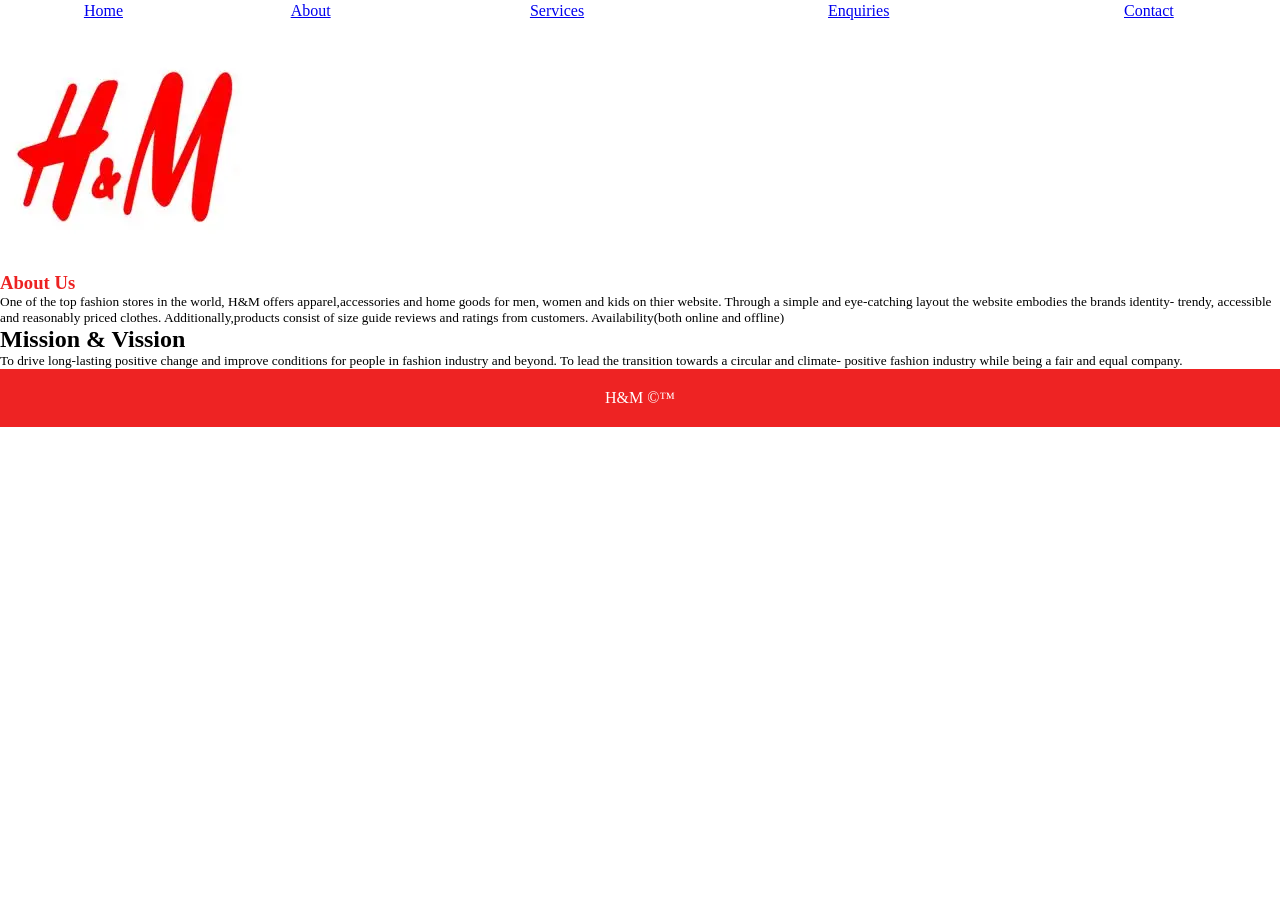
<file: about_us.html>
<html lang="en">
<head>
    <meta charset="UTF-8">
    <meta name="viewport" content="width=device-width, initial-scale=1.0">
    <!--Web Title-->
    <title>H&M - Homepage</title>
</head>
<body>
    <header>
        <!--Navigation menu-->
         <table width = "100%">
            <tr>
                <td align =" center"><a class="active" href="index.html">Home</a></td>
                <td align="center"><a href="about_us.html">About</a></td>
                <td align="center"><a href="services.html">Services</a></td>
                <td align="center"><a href="enquiries.html">Enquiries</a></td>
                <td align="center"><a href="contact.html">Contact</a></td>
            </tr>
       </table>
       <!--Logo-->
       <link rel="stylesheet" href="css_assets/mystyles.css"
        <center>
            <img src="images/H&M logo.webp" alt="Company Logo"> 
        </center>
    </header>
    <body>
        <html>
            <main>
                <h1>About Us</h1>
                <!--Orgainsation history-->
                <p>One of the top fashion stores in the world, H&M offers apparel,accessories and home goods for men, women
                    and kids on thier website. Through a simple and eye-catching layout the website embodies the brands
                    identity- trendy, accessible  and reasonably priced clothes. Additionally,products consist of size guide 
                    reviews and ratings from customers. Availability(both online and offline) 
                </p>
            </main>
                <h2>Mission & Vission</h2>
                <p>To drive long-lasting positive change and improve conditions for people in
                    fashion industry and beyond. To lead the transition towards a circular and 
                    climate- positive fashion industry while being a fair and equal company.
                </p>
                
             
            <footer>
                <p><center>H&M &copy;&trade;</center></p>
            </footer>

        </html>
    </body>
</file>
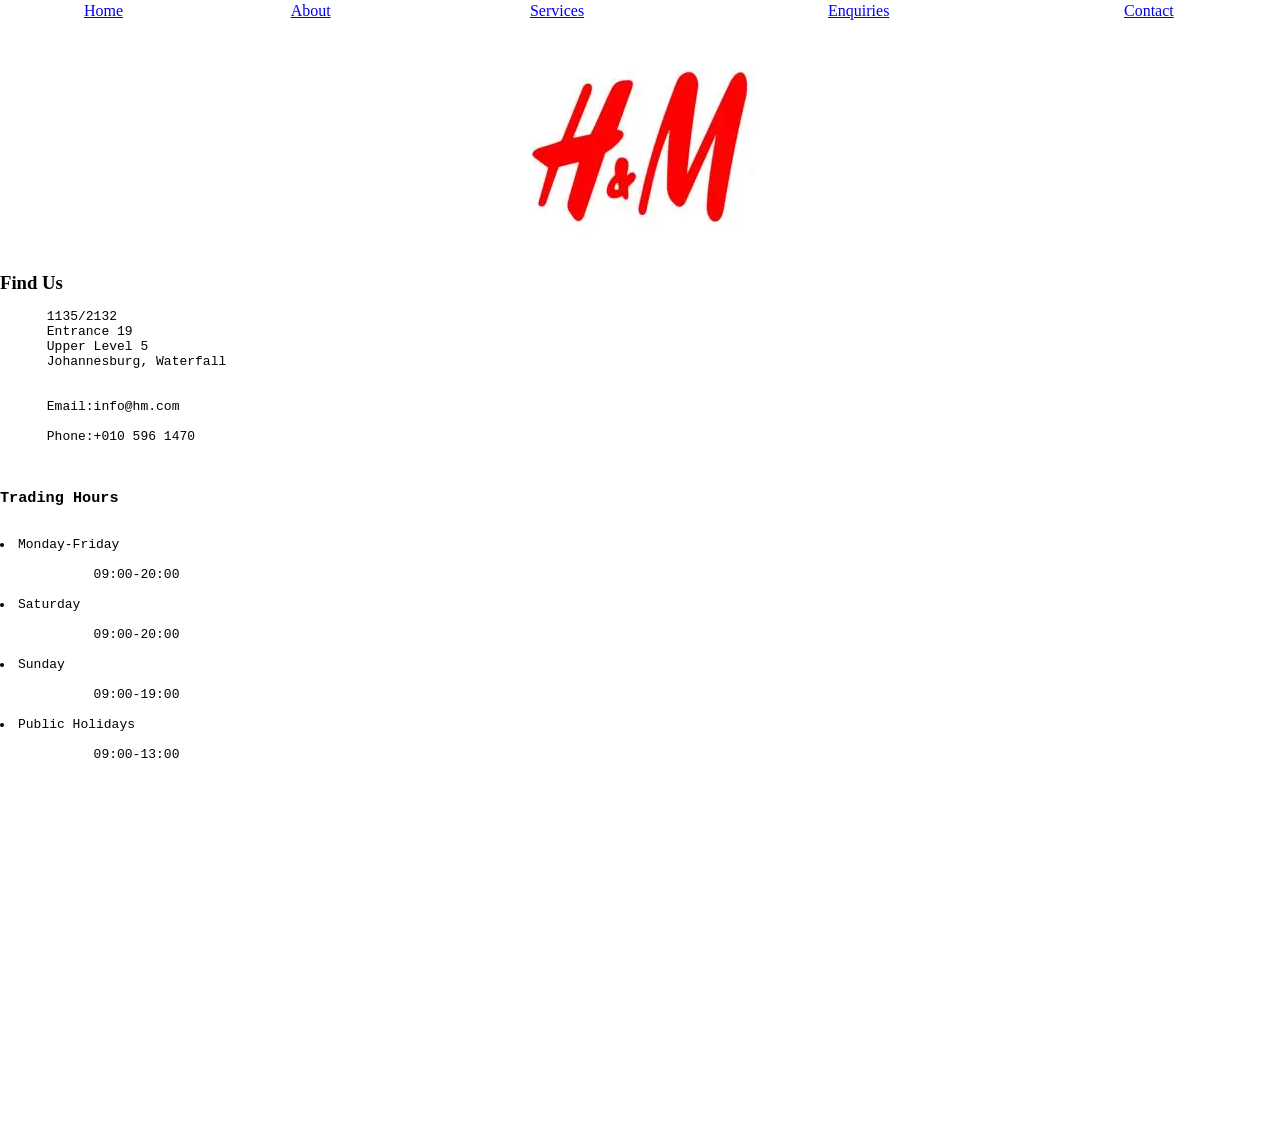
<file: contact.html>
<html lang="en">
<head>
    <meta charset="UTF-8">
    <meta name="viewport" content="width=device-width, initial-scale=1.0">
    <title>H&M - Homepage</title>
    <!--Webpage Title-->
    <link rel="stylesheet" href="css_assets/mystyles.css"
</head>
<body>
    <header>
        <!--Navigation menu-->
        <table width = "100%">
            <tr>
                <td align =" center"><a class="active" href="index.html">Home</a></td>
                <td align="center"><a href="about_us.html">About</a></td>
                <td align="center"><a href="services.html">Services</a></td>
                <td align="center"><a href="enquiries.html">Enquiries</a></td>
                <td align="center"><a href="contact.html">Contact</a></td>
            </tr>
       </table>
       <!--Logo-->
         <center>
            <img src="images/H&M logo.webp" alt="Company Logo"> 
        </center>
    </header>

    <main>
        <!--Contact information-->
        <h3>Find Us</h3>
        <pre>
          
      1135/2132
      Entrance 19
      Upper Level 5
      Johannesburg, Waterfall

         
      Email:info@hm.com <br>
      Phone:+010 596 1470 <br>
      <!--Trading hours information-->
      <h3>Trading Hours</h3>
            <li>Monday-Friday</li>
            09:00-20:00
            <li>Saturday</li>
            09:00-20:00
            <li>Sunday</li>
            09:00-19:00
            <li>Public Holidays</li>
            09:00-13:00


        
        </pre>
        <!--Organisation embedded location-->
        <iframe src="https://www.google.com/maps/embed?pb=!1m18!1m12!1m3!1d3585.5816213042754!2d28.1066081!3d-26.0145192!2m3!1f0!2f0!3f0!3m2!1i1024!2i768!4f13.1!3m3!1m2!1s0x1e95720170301421%3A0x56217c9e2951a237!2zSCZN!5e0!3m2!1sen!2sza!4v1776161399756!5m2!1sen!2sza"
         width="400" height="300" style="border:0;" allowfullscreen="" loading="lazy" referrerpolicy="no-referrer-when-downgrade"></iframe></iframe>
    </main>
</file>
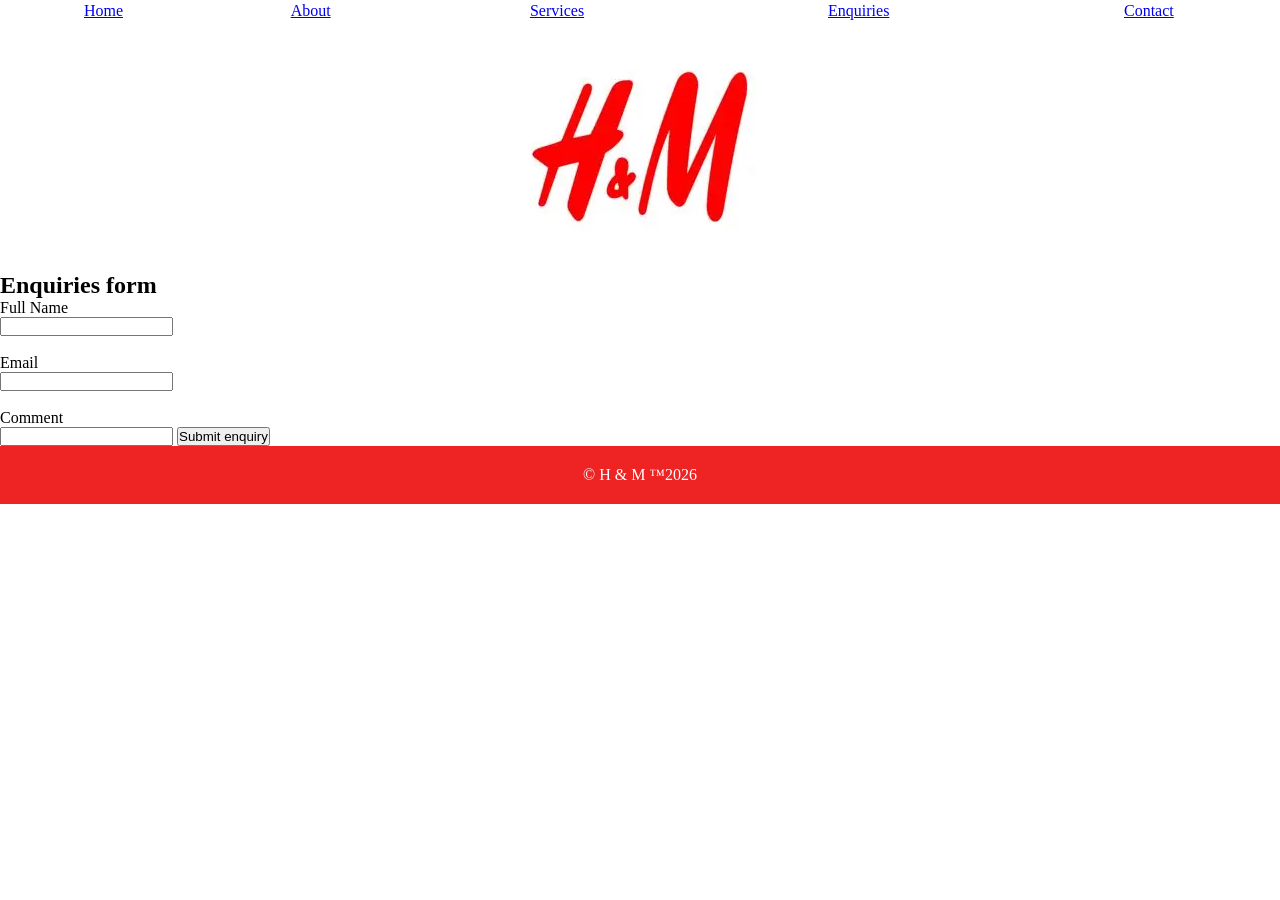
<file: enquiries.html>
<html lang="en">
<head>
    <meta charset="UTF-8">
    <meta name="viewport" content="width=device-width, initial-scale=1.0">
    <title>H&M - Homepage</title>
    <!--Webpage title-->
    <link rel="stylesheet" href="css_assets/mystyles.css"
</head>
<body>
    <header>
        <table width = "100%">
            <!--Navigation menu-->
            <tr>
                <td align =" center"><a class="active" href="index.html">Home</a></td>
                <td align="center"><a href="about_us.html">About</a></td>
                <td align="center"><a href="services.html">Services</a></td>
                <td align="center"><a href="enquiries.html">Enquiries</a></td>
                <td align="center"><a href="contact.html">Contact</a></td>
            </tr>
        </table>
        <!--Logo-->
       <center>
            <img src="images/H&M logo.webp" alt="Company Logo"> 
        </center>
    </header>
    
    <main>
        <!--Enuiry form-->
        <h2>Enquiries form</h2>
        <form>
            <label>Full Name</label> <br>
            <input type="text" name="fullname"> <br><br>
             
            <label>Email </label><br>
            <input type="email" name="email"> <br><br>

            <!--Comment textbox-->
            <label>Comment</label><br>
            <input type="comment" rows="5" cols="40"></textarea>
            
            <!--Submit button-->
            <button type="submit"> Submit enquiry</button>
        </form>
    </main>
    <footer>
        <p>
            <center> &copy; H & M &trade;2026</center>
        </p>
    </footer>
</file>
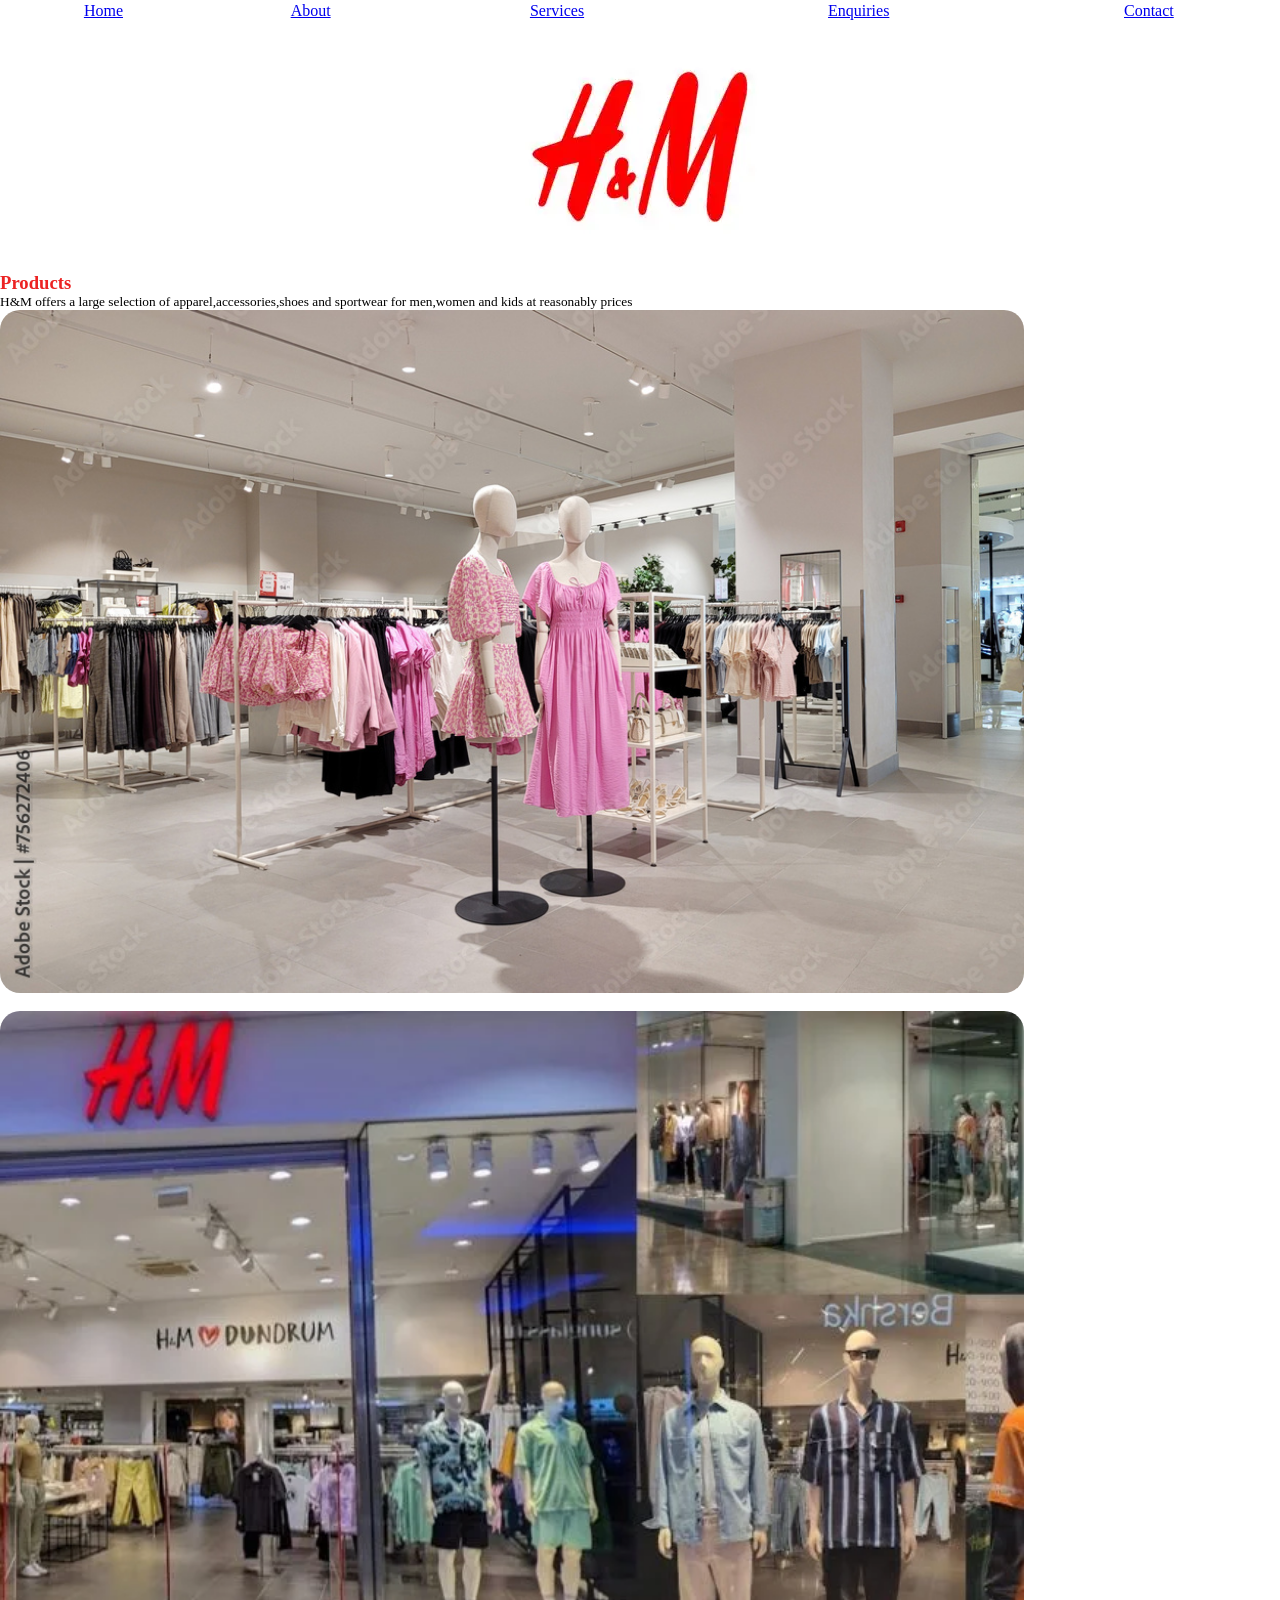
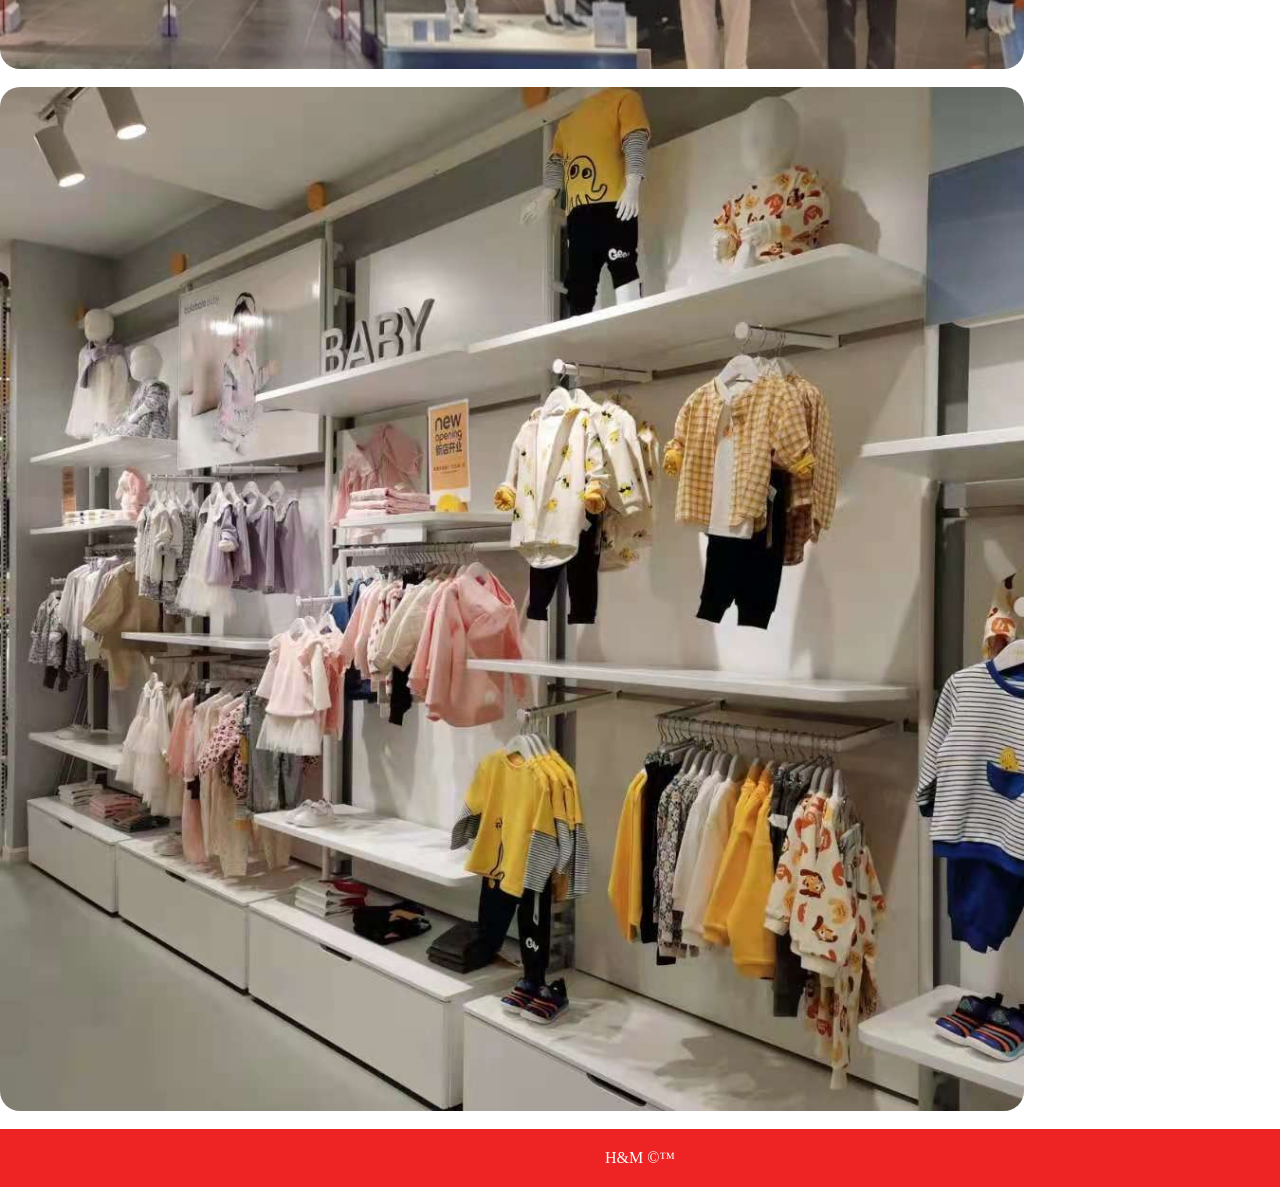
<file: services.html>
<html lang="en">
<head>
    <meta charset="UTF-8">
    <meta name="viewport" content="width=device-width, initial-scale=1.0">
    <title>H&M - Homepage</title>
    <!--Webpage Title-->
    <link rel="stylesheet" href="css_assets/mystyles.css"
</head>
<body>
    <header>
        <!--Products page-->
        <table width = "100%">
            <tr>
                <td align =" center"><a class="active" href="index.html">Home</a></td>
                <td align="center"><a href="about_us.html">About</a></td>
                <td align="center"><a href="services.html">Services</a></td>
                <td align="center"><a href="enquiries.html">Enquiries</a></td>
                <td align="center"><a href="contact.html">Contact</a></td>
            </tr>
        </table>
        <center>
            <img src="images/H&M logo.webp" alt="Company Logo"> 
        </center>
    </header>
    <body>
        <html>
            <main>
                <h1>Products</h1>
                <!--Products-->

                <p>H&M offers a large selection of apparel,accessories,shoes and sportwear for men,women and kids at 
                    reasonably prices
                </p>
            </main>
            <img src="images/H&M womens clothing.jpg" alt="womens clothes" width="80%" height="200">  <br><br>
            <img src="images/H&M men's clothing.webp" alt="mens clothes" width="80%" height="200"> <br><br>
            <img src="images/H&M kids clothing.jpg" alt="kids clothes" width="80%" height="200"> <br><br>
        
        </body>
            <footer>
                <p><center>H&M &copy;&trade;</center></p>
            </footer>
        </html>
    </body>
</file>
<file: css_assets/mystyles.css>
/*CSS Reset*/
*{
    margin: 0;
    padding: 0%;
    box-sizing: border-box;
}

body{
    font-family: Georgia, 'Times New Roman', Times, serif;
}

p{
    font-size: 10pt;
}

h1{
    color: rgb(236, 34, 34);
}

header{
    background-color:white
}

footer{
    background-color: rgb(238, 35, 35);
    text-align: center;
    padding: 20px;
    color: white;
}
 
.navigation li {
    list-style: none;
}

.navigation a{
    text-decoration: none;
    display: block;
    padding: 10px 15px;
    color: white;
    border-radius: 5px;
    background-color: white;
}

.navigation :hover{
    background-color: rgb(248, 21, 21)
    color(white)
    border-raduis: 5px
}

img{
    max-width: 80%;
    height: auto;
    border-radius: 20px;
}
/*container for the webpage latout*/
.container{
    display: grid;
    grid-template-columns: auto auto auto;
    /*background-color: rgb(250, 72, 72);*/
    padding: 20px;
}

.container div{
    background-color: rgb(250, 55, 55);
    padding: 10px;
    margin: 5px;
    border-radius: 15px;
}

@media screen and (min-width: 330px) and (max-width: 768px) {
 body {
    background-color: rgb(241, 69, 69);
 }
}

.navigation{
    display: flexbox;
    list-style: none;
    gap: 20px;
    background-color: rgb(250, 71, 71);
    text-align: center;
    font-size: 8pt;
}

.navigation a{
    text-align: none;
    display: flexbox;
    padding: 10px;
}
.navigation :hover{
    background-color: rgb(235, 72, 72);
}

h1{
    font-size: 14pt;
}

p{
    font: 9pt;
}

.container{
    display: block;
    grid-template-rows: auto auto auto;
    /*backgroung-color: white;*/
    padding: 20px;
}
</file>
